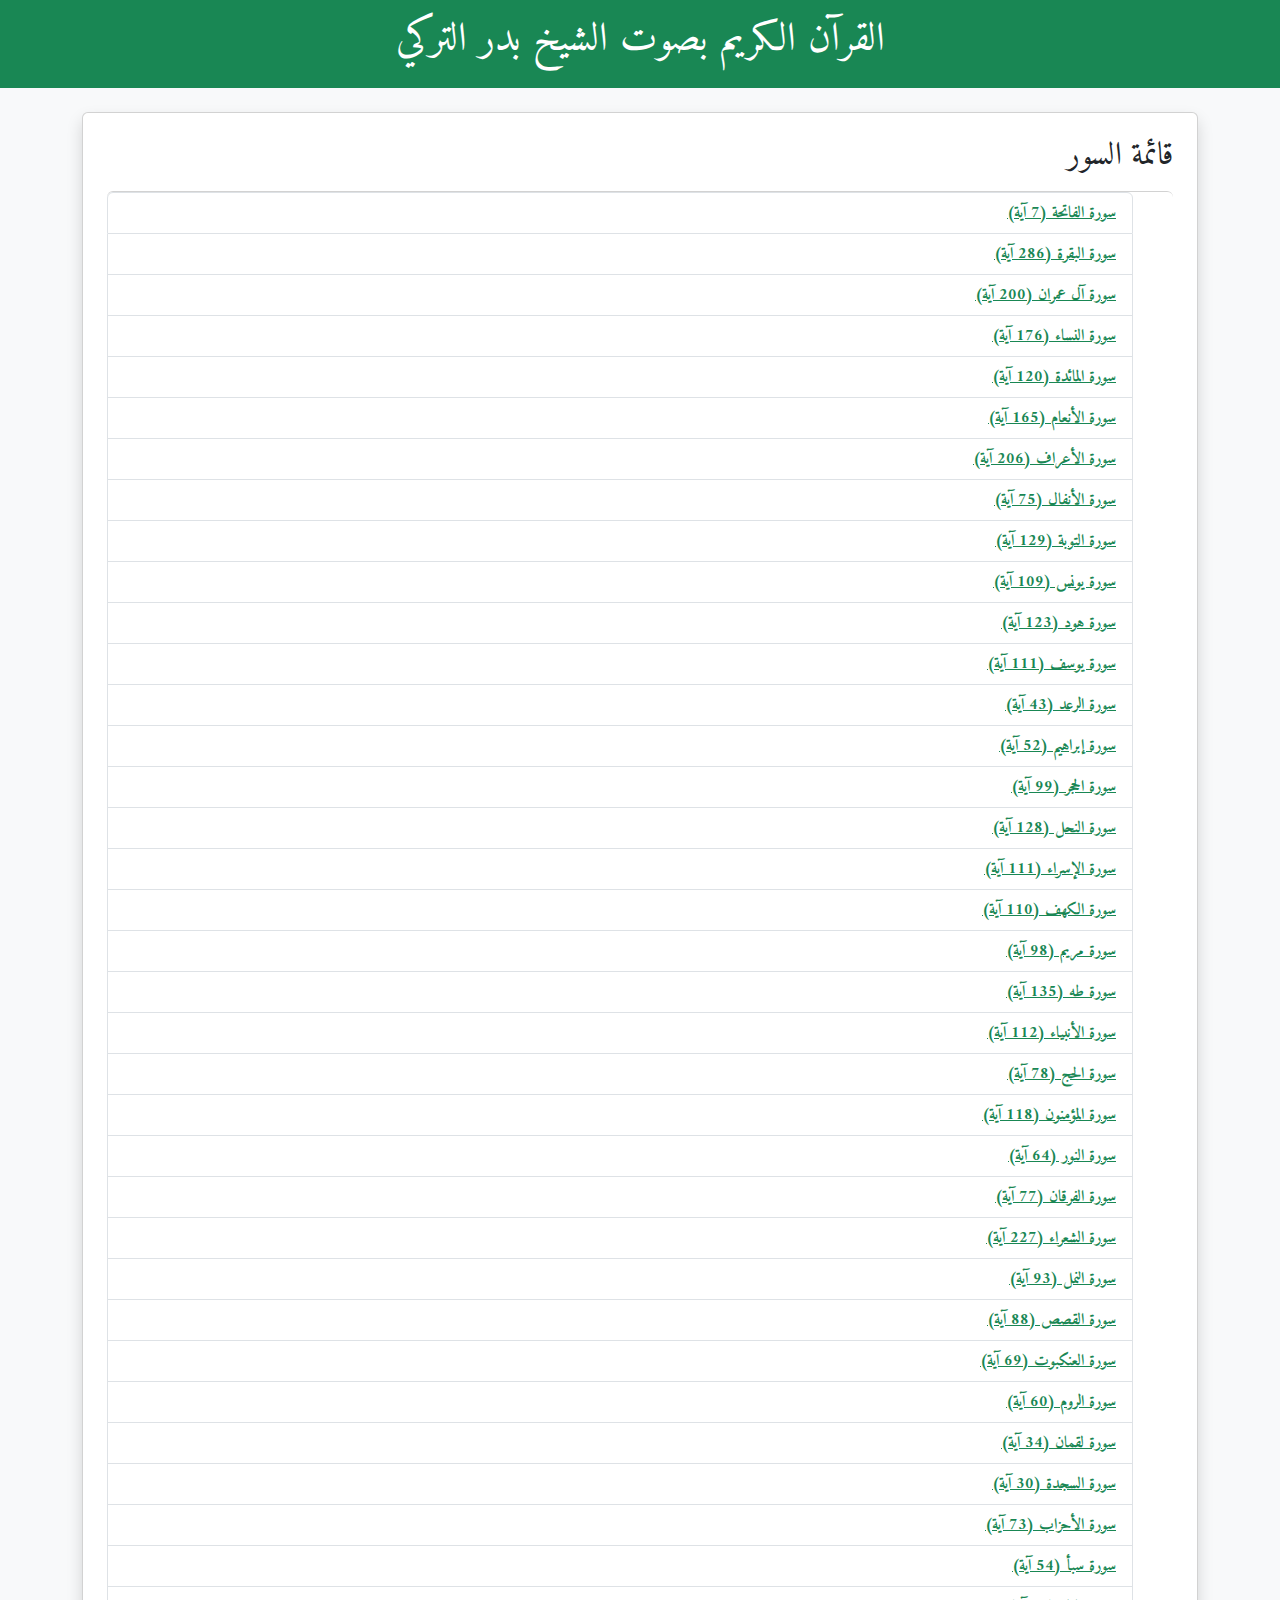
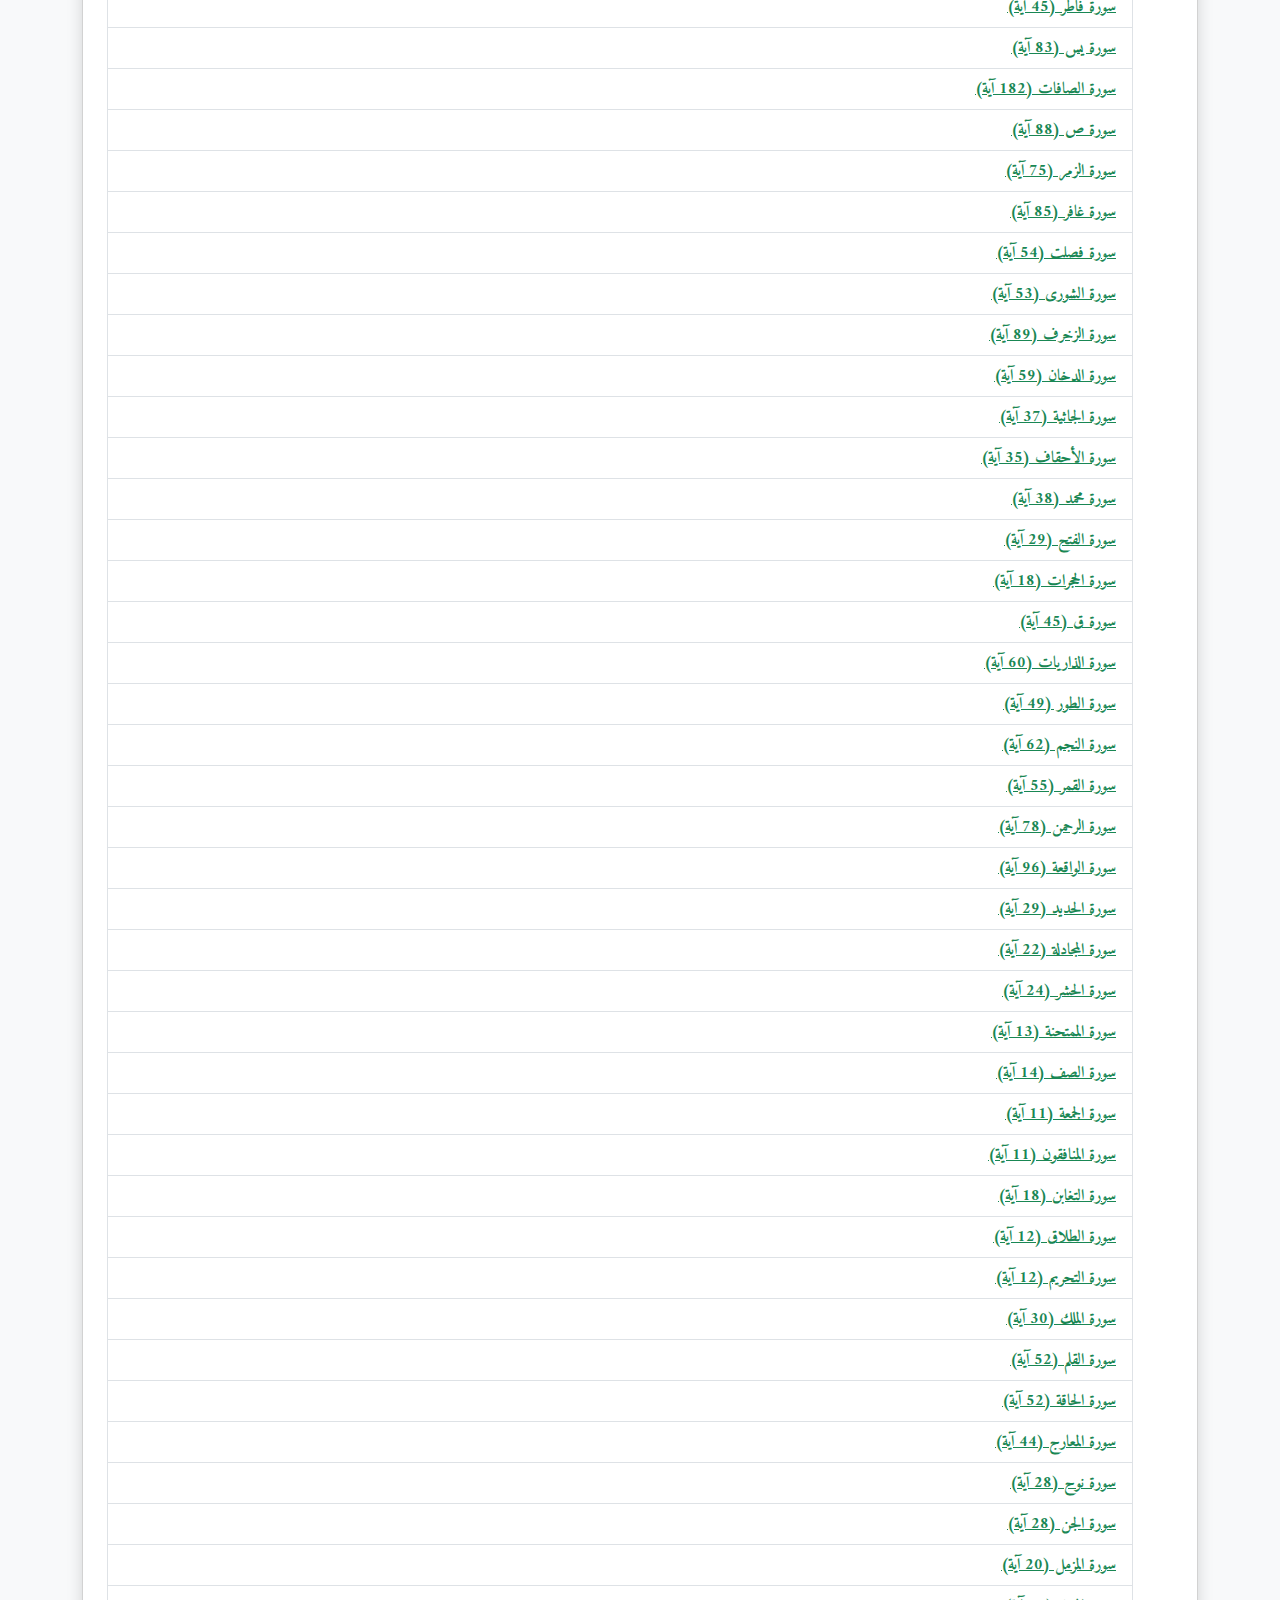
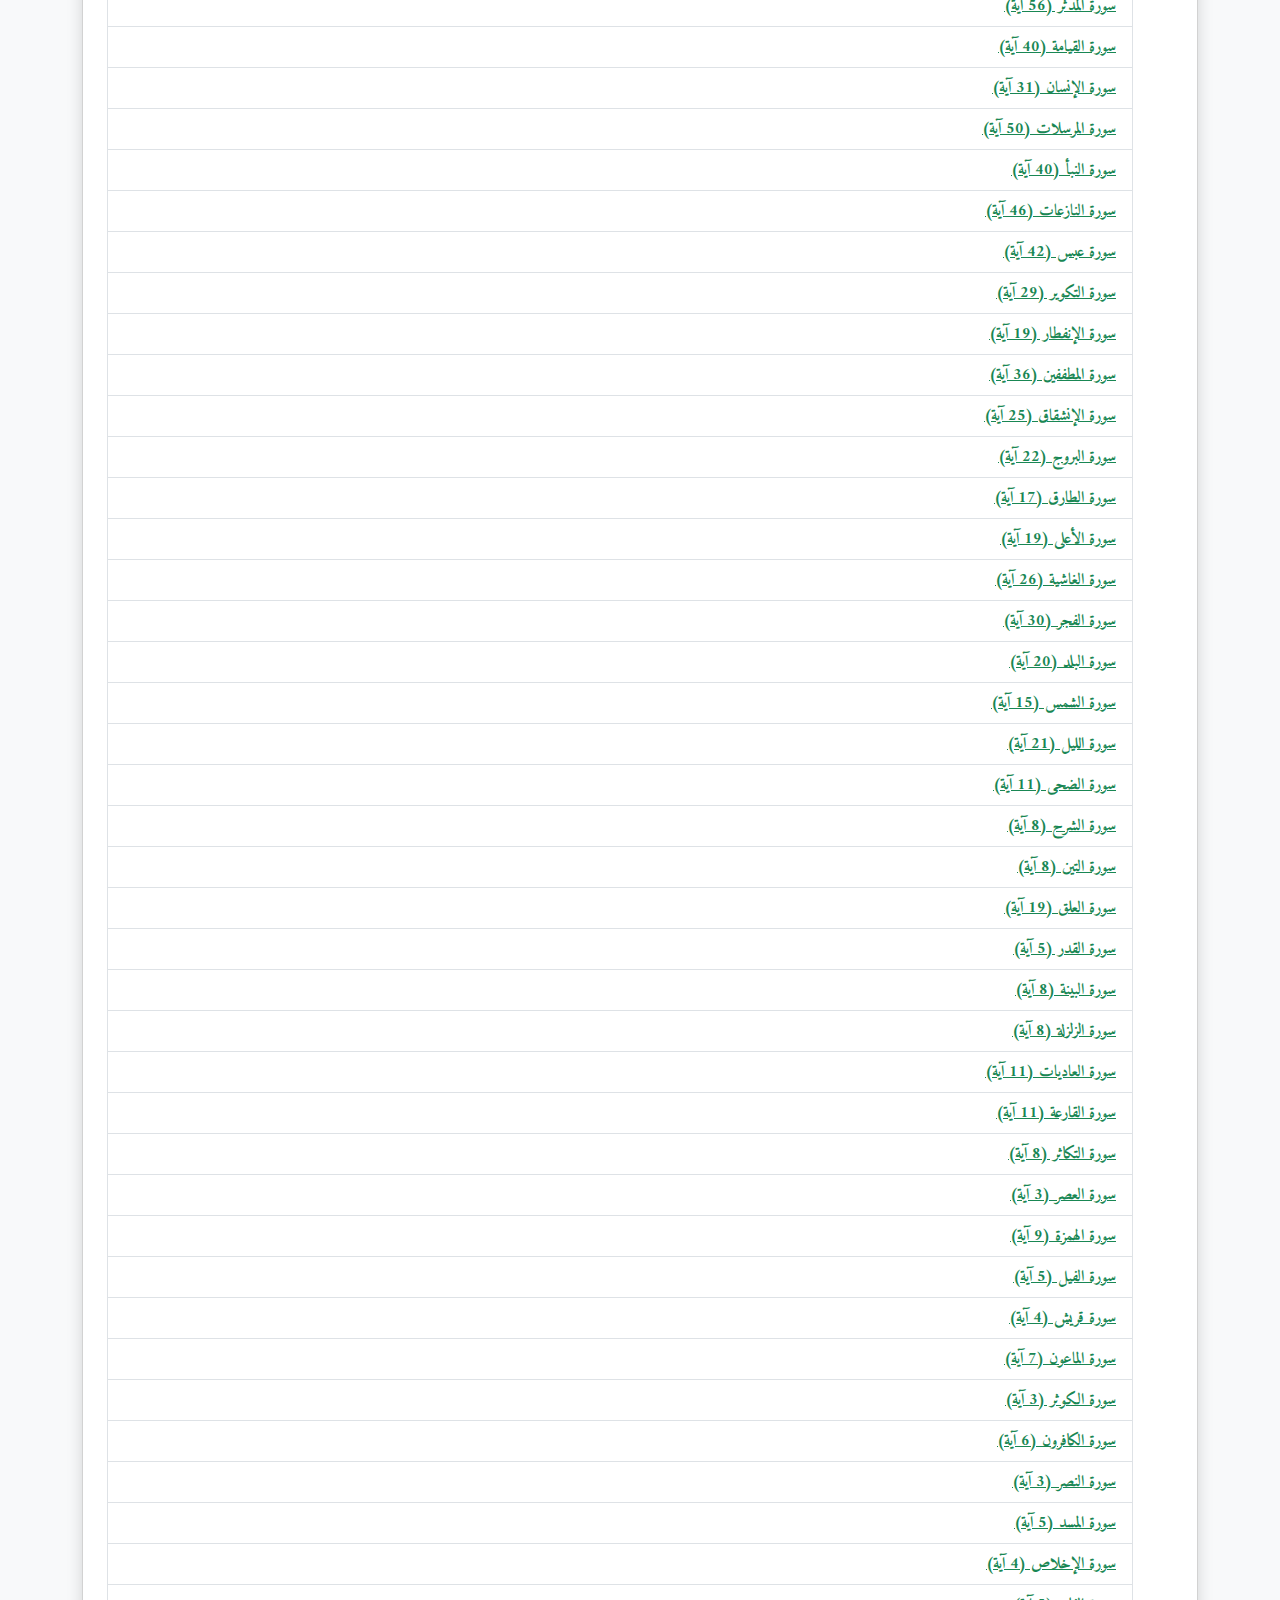
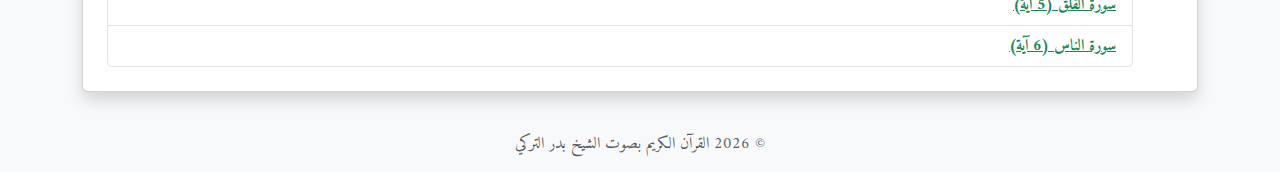
<file: index.html>
<!doctype html>
<html lang="ar" dir="rtl">
<head>
  <meta charset="utf-8">
  <title>القرآن الكريم بصوت الشيخ بدر التركي</title>
  <meta name="viewport" content="width=device-width, initial-scale=1">
  <link href="https://fonts.googleapis.com/css2?family=Amiri&display=swap" rel="stylesheet">
  <link href="https://cdn.jsdelivr.net/npm/bootstrap@5.3.2/dist/css/bootstrap.min.css" rel="stylesheet">
</head>
<body style="font-family:'Amiri',serif; background:#f8f9fa;">
  <header class="bg-success text-white text-center p-3">
    <h1>القرآن الكريم بصوت الشيخ بدر التركي</h1>
  </header>

  <main class="container my-4">
    <div class="card shadow p-4">
      <h2 class="mb-3">قائمة السور</h2>
      <ul id="surah-list" class="list-group"></ul>
    </div>
  </main>

  <footer class="text-center text-muted p-3">
    &copy; <span id="year"></span> القرآن الكريم بصوت الشيخ بدر التركي
  </footer>

  <script>
    // Load surahs from data.json
    fetch('/data.json')
      .then(res => res.json())
      .then(data => {
        const list = document.getElementById('surah-list');
        data.surahs.forEach(surah => {
          const li = document.createElement('li');
          li.className = 'list-group-item';
          li.innerHTML = `
            <a href="/surah.html?id=${surah.id}" class="text-success fw-bold">
              سورة ${surah.name} (${surah.ayahs} آية)
            </a>`;
          list.appendChild(li);
        });
      });

    // Current year
    document.getElementById('year').textContent = new Date().getFullYear();
  </script>
</body>
</html>
</file>
